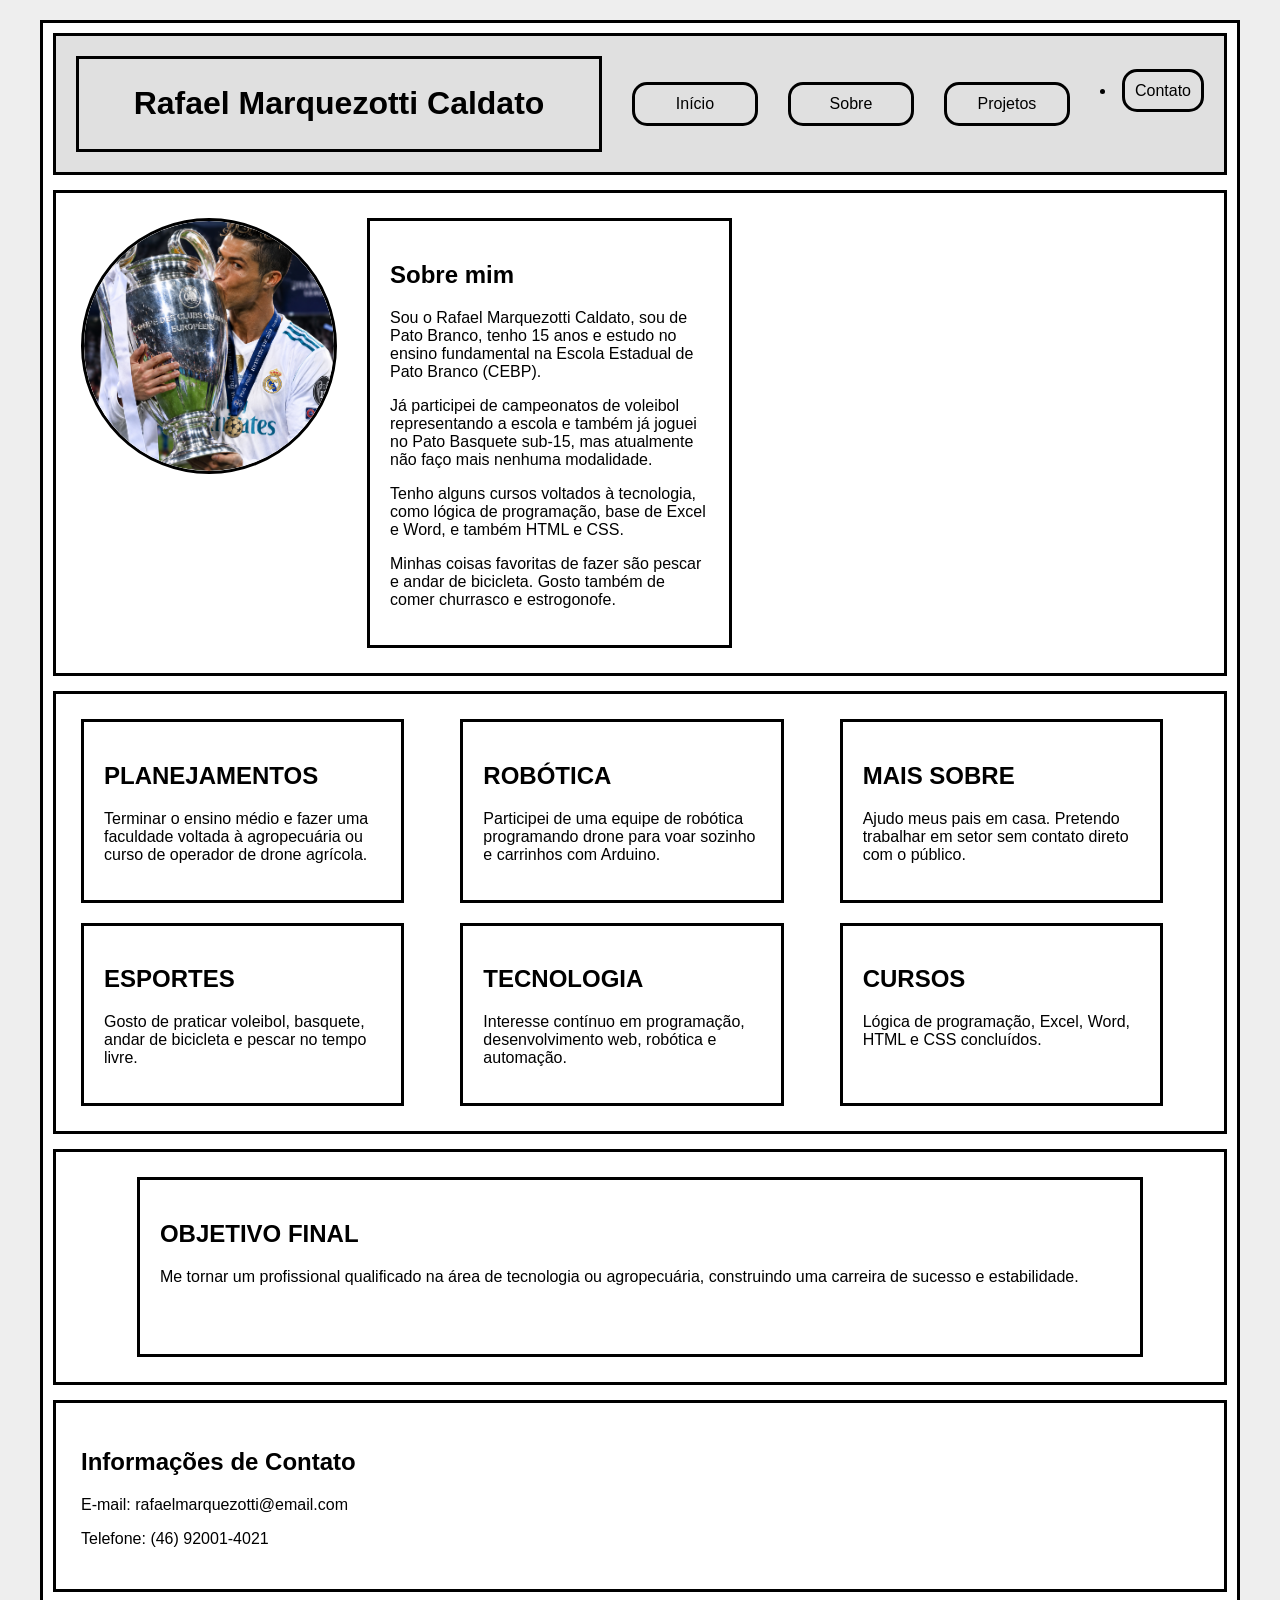
<file: index.html>
<!DOCTYPE html>
<html lang="pt-BR">

<head>
  <meta charset="UTF-8" />
  <meta name="viewport" content="width=device-width, initial-scale=1.0" />
  <title>Portfólio - Rafael Marquezotti Caldato</title>
  <link rel="stylesheet" href="style.css" />
</head>

<body>
  <div class="container">
    <!-- CABEÇALHO -->
    <header>
      <div id="inicio" class="logo">
        <h1>Rafael Marquezotti Caldato</h1>
      </div>
      <nav>
        <a href="#inicio">Início</a>
        <a href="#sobre">Sobre</a>
        <a href="#projetos">Projetos</a>
        <li> <a href="./contato/contato.html">Contato</a>



      </nav>
    </header>

    <main>
      <!-- PERFIL -->
      <div class="perfil-container">
        <div class="perfil">
          <div class="foto">
            <img src="Cristiano Ronaldo beija a taça.png" alt="Foto de perfil" />
          </div>
        </div>
      </div>
      <!-- SOBRE MIM -->
      <div class="cards">
        <section id="sobre" class="card">
          <h2>Sobre mim</h2>
          <p>Sou o Rafael Marquezotti Caldato, sou de Pato Branco, tenho 15 anos e estudo no ensino fundamental na
            Escola Estadual de Pato Branco (CEBP).</p>
          <p>Já participei de campeonatos de voleibol representando a escola e também já joguei no Pato Basquete sub-15,
            mas atualmente não faço mais nenhuma modalidade.</p>
          <p>Tenho alguns cursos voltados à tecnologia, como lógica de programação, base de Excel e Word, e também HTML
            e CSS.</p>
          <p>Minhas coisas favoritas de fazer são pescar e andar de bicicleta. Gosto também de comer churrasco e
            estrogonofe.</p>
        </section>
      </div>
    </main>
    <main class="secao-topo">
      <div class="cards-topo">
        <section class="card">
          <h2>PLANEJAMENTOS</h2>
          <p>Terminar o ensino médio e fazer uma faculdade voltada à agropecuária ou curso de operador de drone
            agrícola.</p>
        </section>
        <section class="card">
          <h2>ROBÓTICA</h2>
          <p>Participei de uma equipe de robótica programando drone para voar sozinho e carrinhos com Arduino.</p>
        </section>
        <section class="card">
          <h2>MAIS SOBRE</h2>
          <p>Ajudo meus pais em casa. Pretendo trabalhar em setor sem contato direto com o público.</p>
        </section>
        <section class="card">
          <h2>ESPORTES</h2>
          <p>Gosto de praticar voleibol, basquete, andar de bicicleta e pescar no tempo livre.</p>
        </section>
        <section class="card">
          <h2>TECNOLOGIA</h2>
          <p>Interesse contínuo em programação, desenvolvimento web, robótica e automação.</p>
        </section>
        <section class="card">
          <h2>CURSOS</h2>

          <p>Lógica de programação, Excel, Word, HTML e CSS concluídos.</p>











      </div>


    </main>
    <main class="secao-baixo">
      <div class="cards-baixo">
        <section id="projetos" class="card card-unico">
          <h2>OBJETIVO FINAL</h2>
          <p>Me tornar um profissional qualificado na área de tecnologia ou agropecuária, construindo uma carreira de
            sucesso e estabilidade.</p>
        </section>
      </div>
    </main>
    <!-- RODAPÉ -->
    <footer id="contato">
      <h2>Informações de Contato</h2>
      <p>E-mail: rafaelmarquezotti@email.com</p>
      <p>Telefone: (46) 92001-4021
      </p>
    </footer>

  </div>
</body>

</html>
</file>
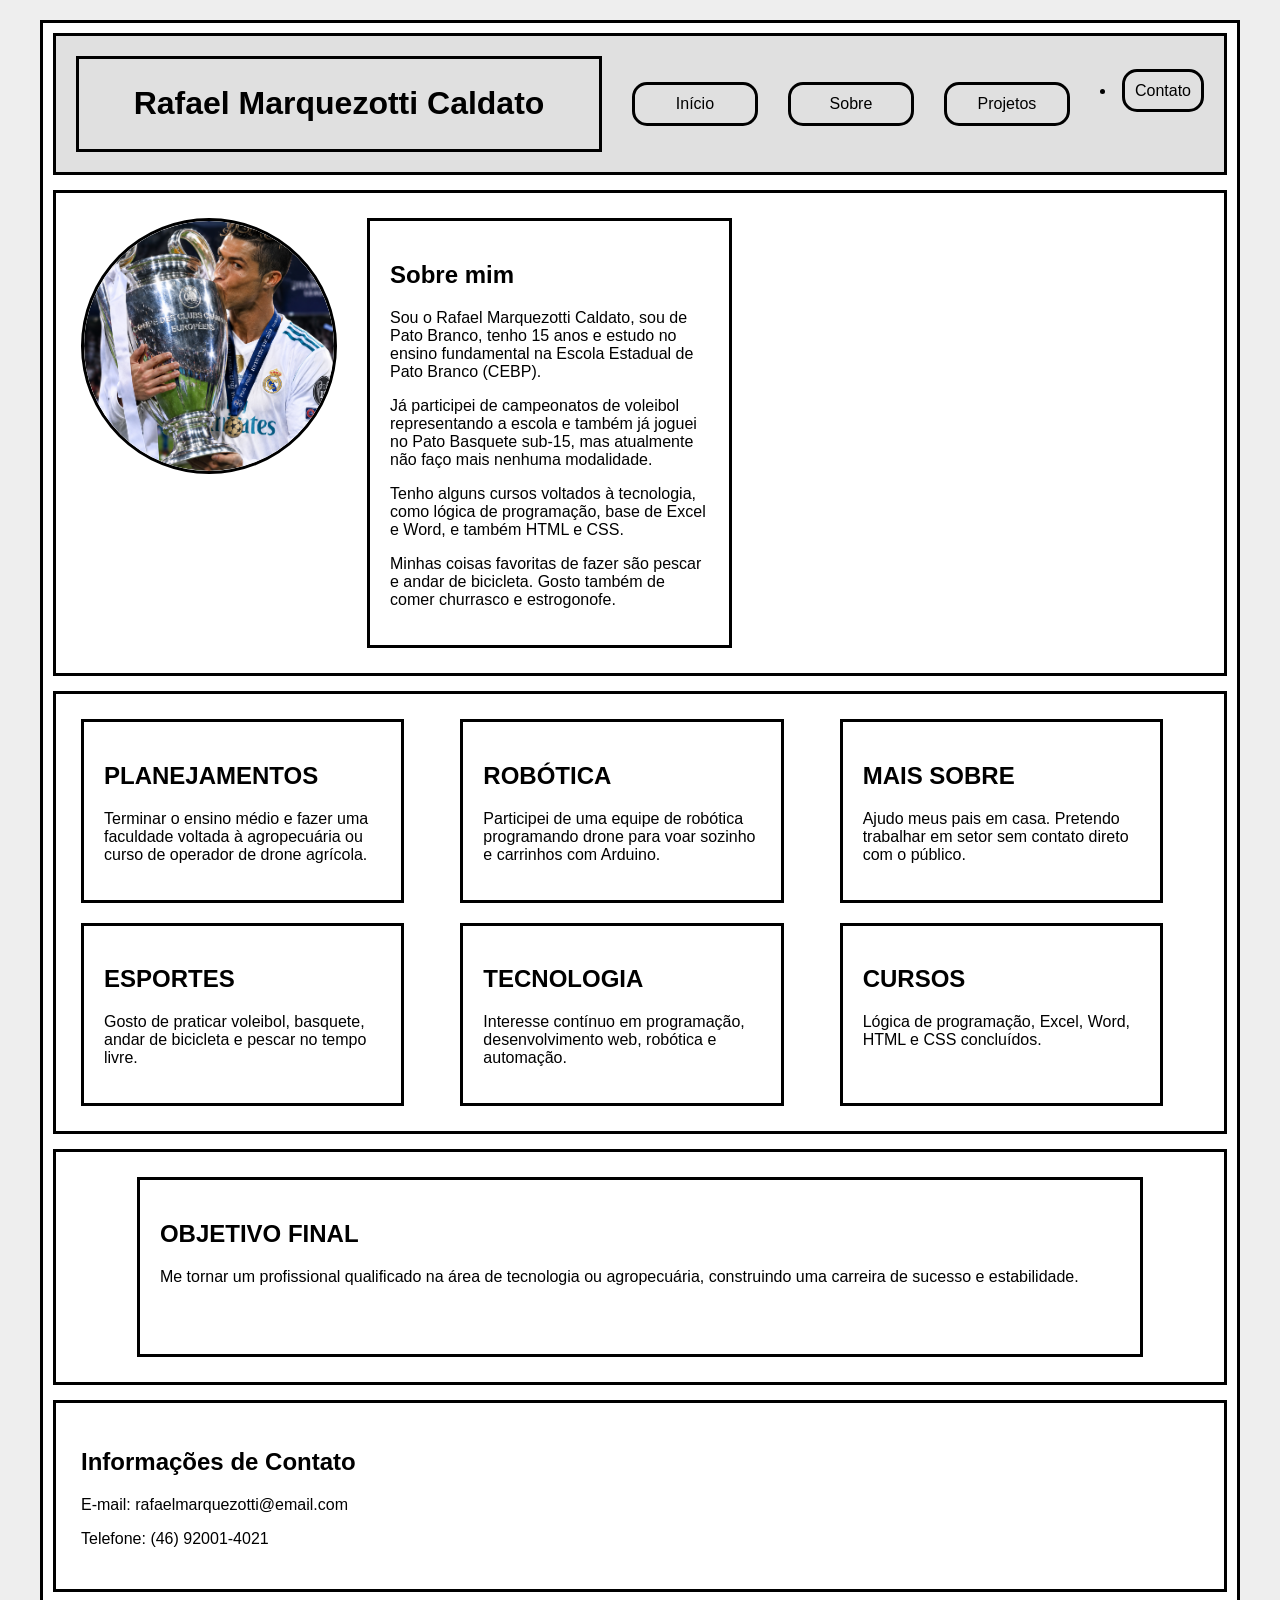
<file: html-css/index.html>
<!DOCTYPE html>
<html lang="pt-BR">

<head>
  <meta charset="UTF-8" />
  <meta name="viewport" content="width=device-width, initial-scale=1.0" />
  <title>Portfólio - Rafael Marquezotti Caldato</title>
  <link rel="stylesheet" href="style.css" />
</head>

<body>
  <div class="container">
    <!-- CABEÇALHO -->
    <header>
      <div id="inicio" class="logo">
        <h1>Rafael Marquezotti Caldato</h1>
      </div>
      <nav>
        <a href="#inicio">Início</a>
        <a href="#sobre">Sobre</a>
        <a href="#projetos">Projetos</a>
        <li> <a href="./contato/contato.html">Contato</a>
      </nav>
    </header>
    <main>
      <!-- PERFIL -->
      <div class="perfil-container">
        <div class="perfil">
          <div class="foto">
            <img src="Cristiano Ronaldo beija a taça.png" alt="Foto de perfil" />
          </div>
        </div>
      </div>
      <!-- SOBRE MIM -->
      <div class="cards">
        <section id="sobre" class="card">
          <h2>Sobre mim</h2>
          <p>Sou o Rafael Marquezotti Caldato, sou de Pato Branco, tenho 15 anos e estudo no ensino fundamental na
            Escola Estadual de Pato Branco (CEBP).</p>
          <p>Já participei de campeonatos de voleibol representando a escola e também já joguei no Pato Basquete sub-15,
            mas atualmente não faço mais nenhuma modalidade.</p>
          <p>Tenho alguns cursos voltados à tecnologia, como lógica de programação, base de Excel e Word, e também HTML
            e CSS.</p>
          <p>Minhas coisas favoritas de fazer são pescar e andar de bicicleta. Gosto também de comer churrasco e
            estrogonofe.</p>
        </section>
      </div>
    </main>
    <main class="secao-topo">
      <div class="cards-topo">
        <section class="card">
          <h2>PLANEJAMENTOS</h2>
          <p>Terminar o ensino médio e fazer uma faculdade voltada à agropecuária ou curso de operador de drone
            agrícola.</p>
        </section>
        <section class="card">
          <h2>ROBÓTICA</h2>
          <p>Participei de uma equipe de robótica programando drone para voar sozinho e carrinhos com Arduino.</p>
        </section>
        <section class="card">
          <h2>MAIS SOBRE</h2>
          <p>Ajudo meus pais em casa. Pretendo trabalhar em setor sem contato direto com o público.</p>
        </section>
        <section class="card">
          <h2>ESPORTES</h2>
          <p>Gosto de praticar voleibol, basquete, andar de bicicleta e pescar no tempo livre.</p>
        </section>
        <section class="card">
          <h2>TECNOLOGIA</h2>
          <p>Interesse contínuo em programação, desenvolvimento web, robótica e automação.</p>
        </section>
        <section class="card">
          <h2>CURSOS</h2>
          <p>Lógica de programação, Excel, Word, HTML e CSS concluídos.</p>
      </div>
    </main>
    <main class="secao-baixo">
      <div class="cards-baixo">
        <section id="projetos" class="card card-unico">
          <h2>OBJETIVO FINAL</h2>
          <p>Me tornar um profissional qualificado na área de tecnologia ou agropecuária, construindo uma carreira de
            sucesso e estabilidade.</p>
        </section>
      </div>
    </main>
    <!-- RODAPÉ -->
    <footer id="contato">
      <h2>Informações de Contato</h2>
      <p>E-mail: rafaelmarquezotti@email.com</p>
      <p>Telefone: (46) 92001-4021
      </p>
    </footer>
  </div>
</body>

</html>
</file>
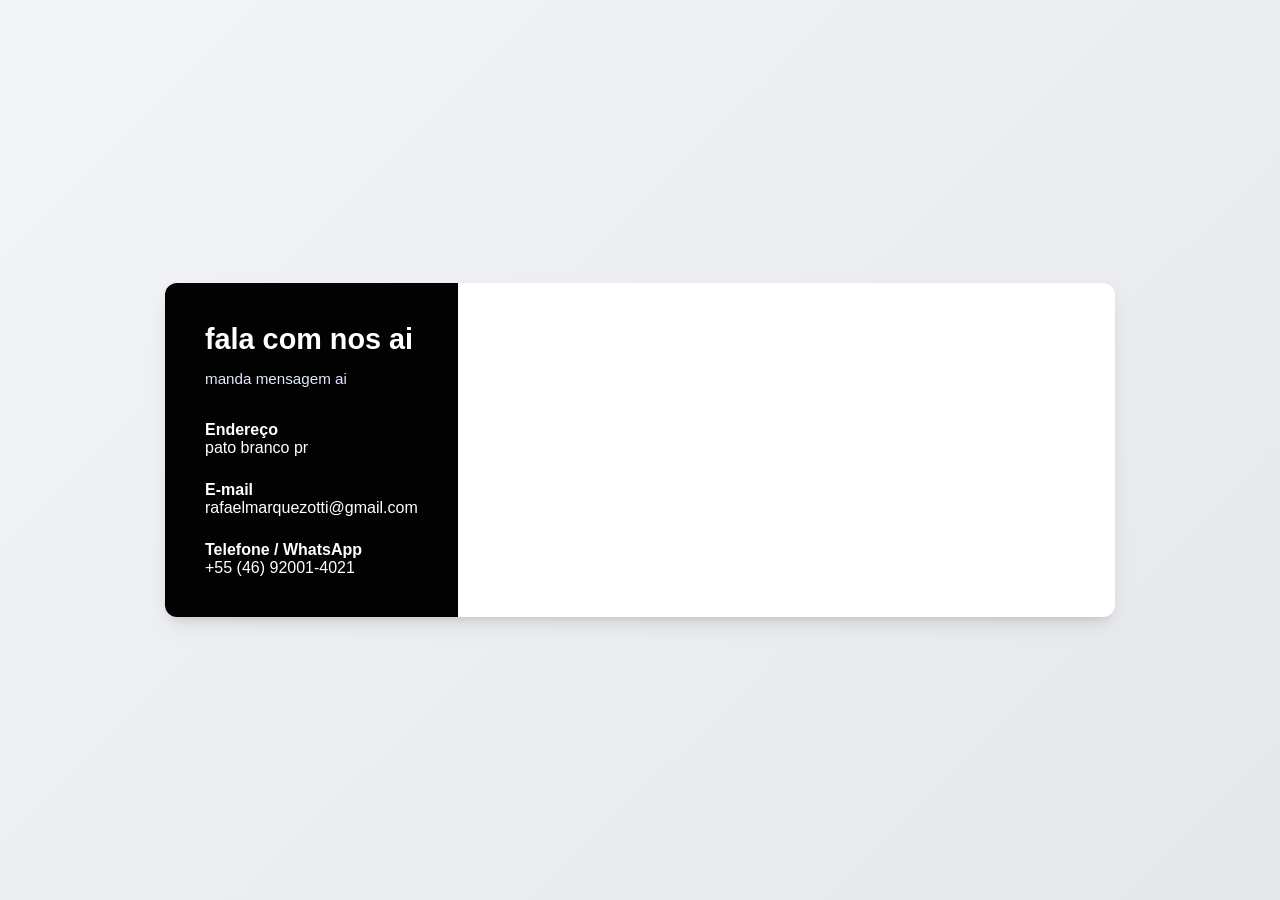
<file: contato/contato.html>
<!DOCTYPE html>
<html lang="pt-BR">

<head>
    <meta charset="UTF-8">
    <meta name="viewport" content="width=device-width, initial-scale=1.0">
    <title>Fale com nos | fala com nos</title>

    <link rel="stylesheet" href="style.css">

    <link rel="stylesheet" href="https://cdnjs.cloudflare.com/ajax/libs/font-awesome/6.4.0/css/all.min.css">
</head>

<body>

    <main class="container">

        <section class="info-card">
            <h2>fala com nos ai</h2>
            <p class="subtitle">manda mensagem ai</p>

            <div class="info-list">
                <div class="info-item">

                    <div>
                        <strong>Endereço</strong>
                        <p>pato branco pr</p>
                    </div>
                </div>

                <div class="info-item">

                    <div>
                        <strong>E-mail</strong>
                        <p>rafaelmarquezotti@gmail.com</p>
                    </div>
                </div>

                <div class="info-item">

                    <div>
                        <strong>Telefone / WhatsApp</strong>
                        <p>+55 (46) 92001-4021</p>
                    </div>
                </div>
            </div>

        </section>


















        </form>
        </section>
    </main>

</body>

</html>
</file>
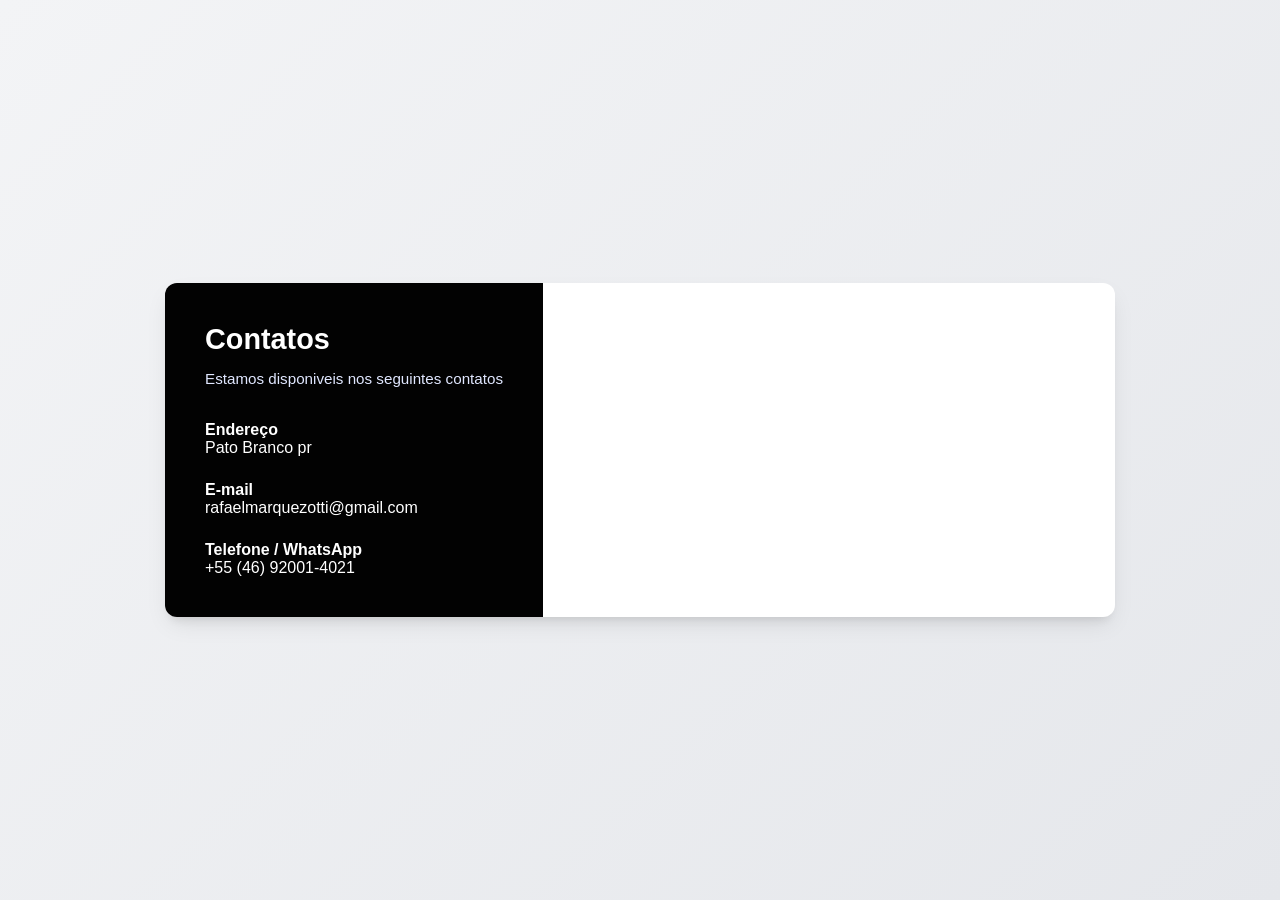
<file: html-css/contato/contato.html>
<!DOCTYPE html>
<html lang="pt-BR">

<head>
    <meta charset="UTF-8">
    <meta name="viewport" content="width=device-width, initial-scale=1.0">
    <title> Nossos contatos|Nossos contatos</title>
    <link rel="stylesheet" href="style.css">
    <link rel="stylesheet" href="https://cdnjs.cloudflare.com/ajax/libs/font-awesome/6.4.0/css/all.min.css">
</head>

<body>
    <main class="container">
        <section class="info-card">
            <h2>Contatos</h2>
            <p class="subtitle">Estamos disponiveis nos seguintes contatos</p>

            <div class="info-list">
                <div class="info-item">
                    <div>
                        <strong>Endereço</strong>
                        <p>Pato Branco pr</p>
                    </div>
                </div>
                <div class="info-item">
                    <div>
                        <strong>E-mail</strong>
                        <p>rafaelmarquezotti@gmail.com</p>
                    </div>
                </div>
                <div class="info-item">
                    <div>
                        <strong>Telefone / WhatsApp</strong>
                        <p>+55 (46) 92001-4021</p>
                    </div>
                </div>
            </div>
        </section>


















        </form>
        </section>
    </main>

</body>

</html>
</file>
<file: style.css>
/* CONFIGURAÇÃO GERAL */
body {
    margin: 0;
    font-family: Arial, sans-serif;
    background-color: #eeeeee;
}

/* CONTAINER PRINCIPAL */
.container {
    width: 100%;
    max-width: 1200px;
    margin: 20px auto;
    padding: 10px;
    border: 3px solid rgb(0, 0, 0);
    background-color: white;
    box-sizing: border-box;
}

/* CABEÇALHO */
header {
    display: flex;
    justify-content: space-between;
    align-items: center;
    padding: 20px;
    border: 3px solid black;
    background-color: rgb(224, 224, 224);
    box-sizing: border-box;
}

/* LOGO */
.logo {
    width: 500px;
    padding: 5px 10px;
    text-align: center;
    border: 3px solid rgb(0, 0, 0);
    border-radius: 0px;
}

/* NAVEGAÇÃO */
nav {
    display: flex;
    gap: 30px;
}

nav a {
    width: 100px;
    padding: 10px;
    text-align: center;
    text-decoration: none;
    color: black;
    border: 3px solid black;
    border-radius: 15px;
}

/* CONTEÚDO PRINCIPAL */
main {
    display: flex;
    flex-direction: row;
    gap: 30px;
    margin-top: 15px;
    padding: 25px;
    border: 3px solid black;
    box-sizing: border-box;
}

/* PERFIL */
.perfil {
    width: 100%;
    display: flex;
    justify-content: center;
    align-items: center;
}

.foto {
    width: 250px;
    height: 250px;
    display: flex;
    justify-content: center;
    align-items: center;
    border: 3px solid black;
    border-radius: 50%;
    overflow: hidden;
}

.foto img {
    width: 100%;
    height: 100%;
    border-radius: 50%;
    object-fit: cover;
}

/* ÁREA DOS CARDS (Padrão) */
.cards {
    width: 100%;
    display: grid;
    grid-template-columns: repeat(2, 1fr);
    gap: 20px;
}

/* ÁREA DOS 6 CARDS NA PARTE DE CIMA (3 colunas com 2 linhas) */
.cards-topo {
    width: 100%;
    display: grid;
    grid-template-columns: repeat(3, 1fr);
    gap: 20px;
}

/* ÁREA DO CARD NA PARTE DE BAIXO */
.cards-baixo {
    width: 100%;
    display: flex;
    justify-content: center;
}

.card-unico {
    width: 100%;
}

/* CARD */
.card {
    width: 90%;
    min-height: 180px;
    padding: 20px;
    border: 3px solid rgb(0, 0, 0);
    box-sizing: border-box;
}

/* RODAPÉ */
footer {
    margin-top: 15px;
    padding: 25px;
    min-height: 100px;
    border: 3px solid black;
    box-sizing: border-box;
}
</file>
<file: html-css/style.css>
/* CONFIGURAÇÃO GERAL */
body {
    margin: 0;
    font-family: Arial, sans-serif;
    background-color: #eeeeee;
}

/* CONTAINER PRINCIPAL */
.container {
    width: 100%;
    max-width: 1200px;
    margin: 20px auto;
    padding: 10px;
    border: 3px solid rgb(0, 0, 0);
    background-color: white;
    box-sizing: border-box;
}

/* CABEÇALHO */
header {
    display: flex;
    justify-content: space-between;
    align-items: center;
    padding: 20px;
    border: 3px solid black;
    background-color: rgb(224, 224, 224);
    box-sizing: border-box;
}

/* LOGO */
.logo {
    width: 500px;
    padding: 5px 10px;
    text-align: center;
    border: 3px solid rgb(0, 0, 0);
    border-radius: 0px;
}

/* NAVEGAÇÃO */
nav {
    display: flex;
    gap: 30px;
}

nav a {
    width: 100px;
    padding: 10px;
    text-align: center;
    text-decoration: none;
    color: black;
    border: 3px solid black;
    border-radius: 15px;
}

/* CONTEÚDO PRINCIPAL */
main {
    display: flex;
    flex-direction: row;
    gap: 30px;
    margin-top: 15px;
    padding: 25px;
    border: 3px solid black;
    box-sizing: border-box;
}

/* PERFIL */
.perfil {
    width: 100%;
    display: flex;
    justify-content: center;
    align-items: center;
}

.foto {
    width: 250px;
    height: 250px;
    display: flex;
    justify-content: center;
    align-items: center;
    border: 3px solid black;
    border-radius: 50%;
    overflow: hidden;
}

.foto img {
    width: 100%;
    height: 100%;
    border-radius: 50%;
    object-fit: cover;
}

/* ÁREA DOS CARDS (Padrão) */
.cards {
    width: 100%;
    display: grid;
    grid-template-columns: repeat(2, 1fr);
    gap: 20px;
}

/* ÁREA DOS 6 CARDS NA PARTE DE CIMA (3 colunas com 2 linhas) */
.cards-topo {
    width: 100%;
    display: grid;
    grid-template-columns: repeat(3, 1fr);
    gap: 20px;
}

/* ÁREA DO CARD NA PARTE DE BAIXO */
.cards-baixo {
    width: 100%;
    display: flex;
    justify-content: center;
}

.card-unico {
    width: 100%;
}

/* CARD */
.card {
    width: 90%;
    min-height: 180px;
    padding: 20px;
    border: 3px solid rgb(0, 0, 0);
    box-sizing: border-box;
}

/* RODAPÉ */
footer {
    margin-top: 15px;
    padding: 25px;
    min-height: 100px;
    border: 3px solid black;
    box-sizing: border-box;
}


@media screen and (max-width: 768px) {
    header {
        flex-direction: column;
        gap: 15px;
        text-align: center;
    }

    .logo {
        width: 100%;
        box-sizing: border-box;
    }

    nav {
        flex-direction: column;
        gap: 10px;
        width: 100%;
    }

    nav a {
        width: 100%;
        box-sizing: border-box;
    }

    main {
        flex-direction: column;
        padding: 15px;
    }

    .cards-topo {
        grid-template-columns: 1fr;
    }

    .cards {
        grid-template-columns: 1fr;
    }

    .card {
        width: 100%;
    }
}

S
</file>
<file: contato/style.css>
/* Configurações Globais e Variáveis */
:root {
    --primary-color: #020202;
    --primary-hover: #000000;
    --bg-gradient: linear-gradient(135deg, #f3f4f6 0%, #e5e7eb 100%);
    --card-bg: #ffffff;
    --text-main: #040507;
    --text-muted: #000000;
    --border-color: #d1d5db;
    --radius: 12px;
    --shadow: 0 10px 25px -5px rgba(0, 0, 0, 0.1), 0 8px 10px -6px rgba(0, 0, 0, 0.1);
}

* {
    margin: 0;
    padding: 0;
    box-sizing: border-box;
    font-family: 'Segoe UI', Tahoma, Geneva, Verdana, sans-serif;
}

body {
    background: var(--bg-gradient);
    min-height: 100vh;
    display: flex;
    align-items: center;
    justify-content: center;
    padding: 20px;
}

/* Layout Principal */
.container {
    display: flex;
    flex-direction: column;
    width: 100%;
    max-width: 950px;
    background-color: var(--card-bg);
    border-radius: var(--radius);
    box-shadow: var(--shadow);
    overflow: hidden;
}

@media (min-width: 768px) {
    .container {
        flex-direction: row;
    }
}


.info-card {
    background-color: var(--primary-color);
    color: #ffffff;
    padding: 40px;
    display: flex;
    flex-direction: column;
    justify-content: space-between;
}



.info-card h2 {
    font-size: 1.8rem;
    margin-bottom: 12px;
}

.info-card .subtitle {
    color: #e0e7ff;
    font-size: 0.95rem;
    line-height: 1.5;
    margin-bottom: 30px;
}

.info-list {
    display: flex;
    flex-direction: column;
    gap: 24px;
}

.info-item {
    display: flex;
    align-items: flex-start;
    gap: 16px;
}

.info-item i {
    font-size: 1.2rem;
    color: #a5b4fc;
    margin-top: 3px;
}
</file>
<file: html-css/contato/style.css>
/* Configurações Globais e Variáveis */
:root {
    --primary-color: #020202;
    --primary-hover: #000000;
    --bg-gradient: linear-gradient(135deg, #f3f4f6 0%, #e5e7eb 100%);
    --card-bg: #ffffff;
    --text-main: #040507;
    --text-muted: #000000;
    --border-color: #d1d5db;
    --radius: 12px;
    --shadow: 0 10px 25px -5px rgba(0, 0, 0, 0.1), 0 8px 10px -6px rgba(0, 0, 0, 0.1);
}

* {
    margin: 0;
    padding: 0;
    box-sizing: border-box;
    font-family: 'Segoe UI', Tahoma, Geneva, Verdana, sans-serif;
}

body {
    background: var(--bg-gradient);
    min-height: 100vh;
    display: flex;
    align-items: center;
    justify-content: center;
    padding: 20px;
}

/* Layout Principal */
.container {
    display: flex;
    flex-direction: column;
    width: 100%;
    max-width: 950px;
    background-color: var(--card-bg);
    border-radius: var(--radius);
    box-shadow: var(--shadow);
    overflow: hidden;
}

@media (min-width: 768px) {
    .container {
        flex-direction: row;
    }
}

.info-card {
    background-color: var(--primary-color);
    color: #ffffff;
    padding: 40px;
    display: flex;
    flex-direction: column;
    justify-content: space-between;
}

.info-card h2 {
    font-size: 1.8rem;
    margin-bottom: 12px;
}

.info-card .subtitle {
    color: #e0e7ff;
    font-size: 0.95rem;
    line-height: 1.5;
    margin-bottom: 30px;
}

.info-list {
    display: flex;
    flex-direction: column;
    gap: 24px;
}

.info-item {
    display: flex;
    align-items: flex-start;
    gap: 16px;
}

.info-item i {
    font-size: 1.2rem;
    color: #a5b4fc;
    margin-top: 3px;
}
</file>
